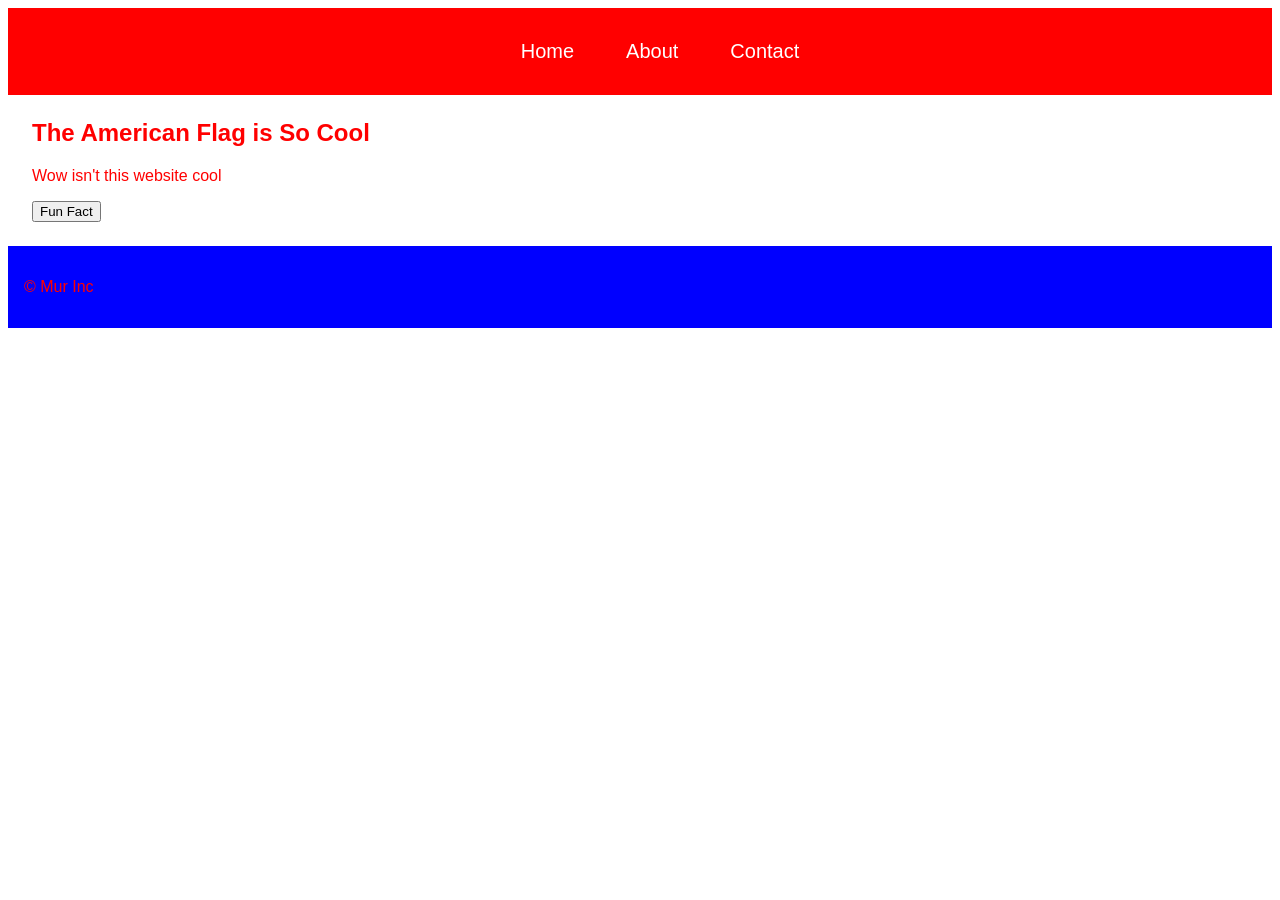
<file: index.html>
<!DOCTYPE html>
<html lang="en">
<head>
    <meta charset="UTF-8">
    <title>History of the American Flag</title>
    <link rel="stylesheet" href="styles.css">
    <script src="script.js" defer></script>
</head>
<body>
    <header>
        <ul>
            <li><a href="index.html">Home</a></li>
            <li><a href="about.html">About</a></li>
            <li><a href="contact.html">Contact</a></li>
        </ul>
    </header>

    <main>
        <section class="hero">
            <H1>The American Flag is So Cool</H1>
            <p>Wow isn't this website cool</p>
            <button id="funFactButton">Fun Fact</button>
            <p id="funFact" hidden>The American Flag has 13 stripes to represent the 13 orginal colonies!</p>
        </section>
    </main>
    
    <footer>
        <p>&copy; Mur Inc</p>
    </footer>
</body>
</html>
</file>
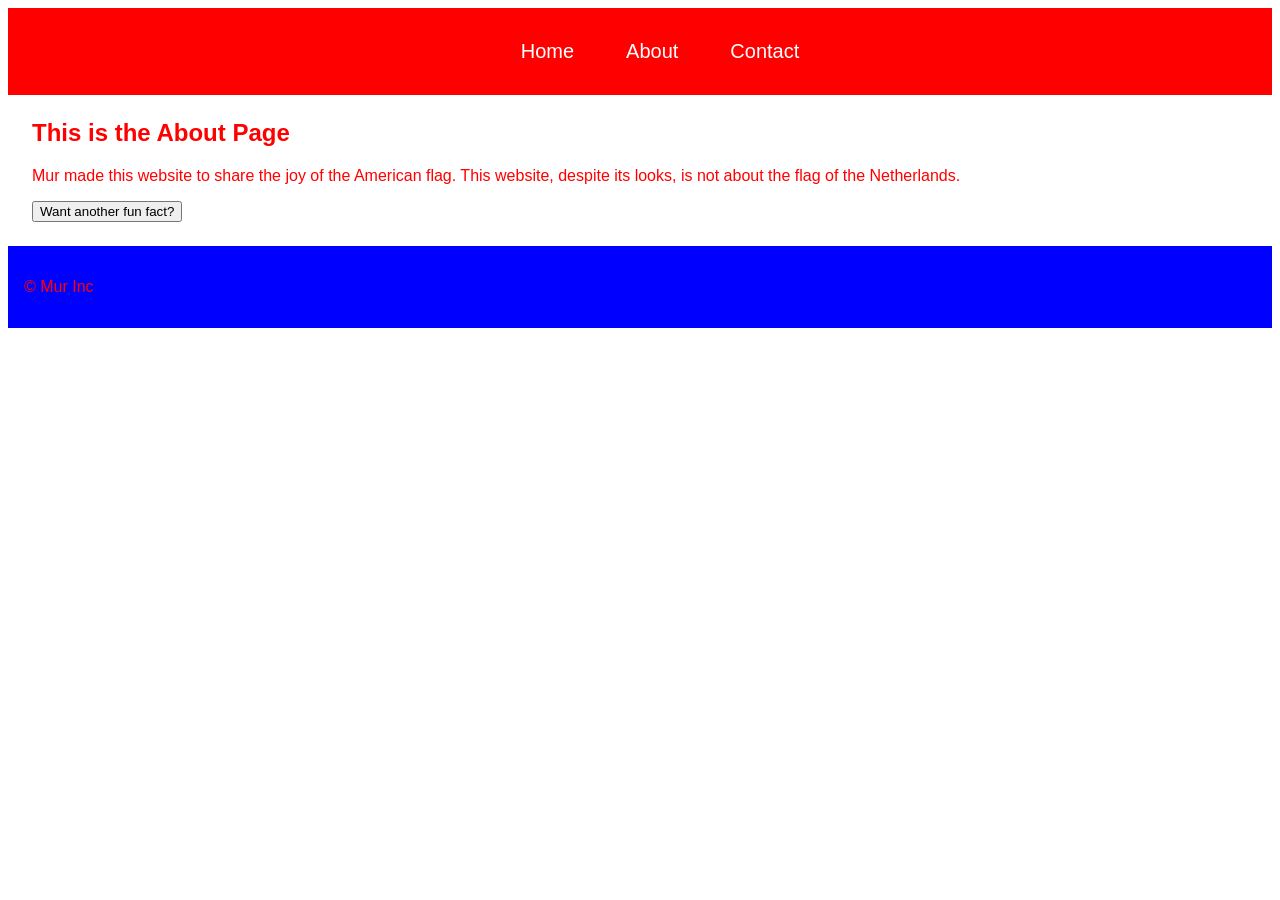
<file: about.html>
<!DOCTYPE html>
<html lang="en">
<head>
    <meta charset="UTF-8">
    <title>History of the American Flag</title>
    <link rel="stylesheet" href="styles.css">
    <script src="script.js" defer></script>
</head>
<body>
    <header>
        <ul>
            <li><a href="index.html">Home</a></li>
            <li><a href="about.html">About</a></li>
            <li><a href="contact.html">Contact</a></li>
        </ul>
    </header>

    <main>
        <section class="hero">
            <H1>This is the About Page</H1>
            <p>Mur made this website to share the joy of the American flag. This website, despite its looks, is not about the flag of the Netherlands.</p>

            <button id="funFactButton">Want another fun fact?</button>
            <p id="funFact" hidden>The white represents valor and bravery, the white purity and innocence, and the blue perseverance and justice!</p>
        </section>
    </main>
    
    <footer>
        <p>&copy; Mur Inc</p>
    </footer>
</body>
</html>
</file>
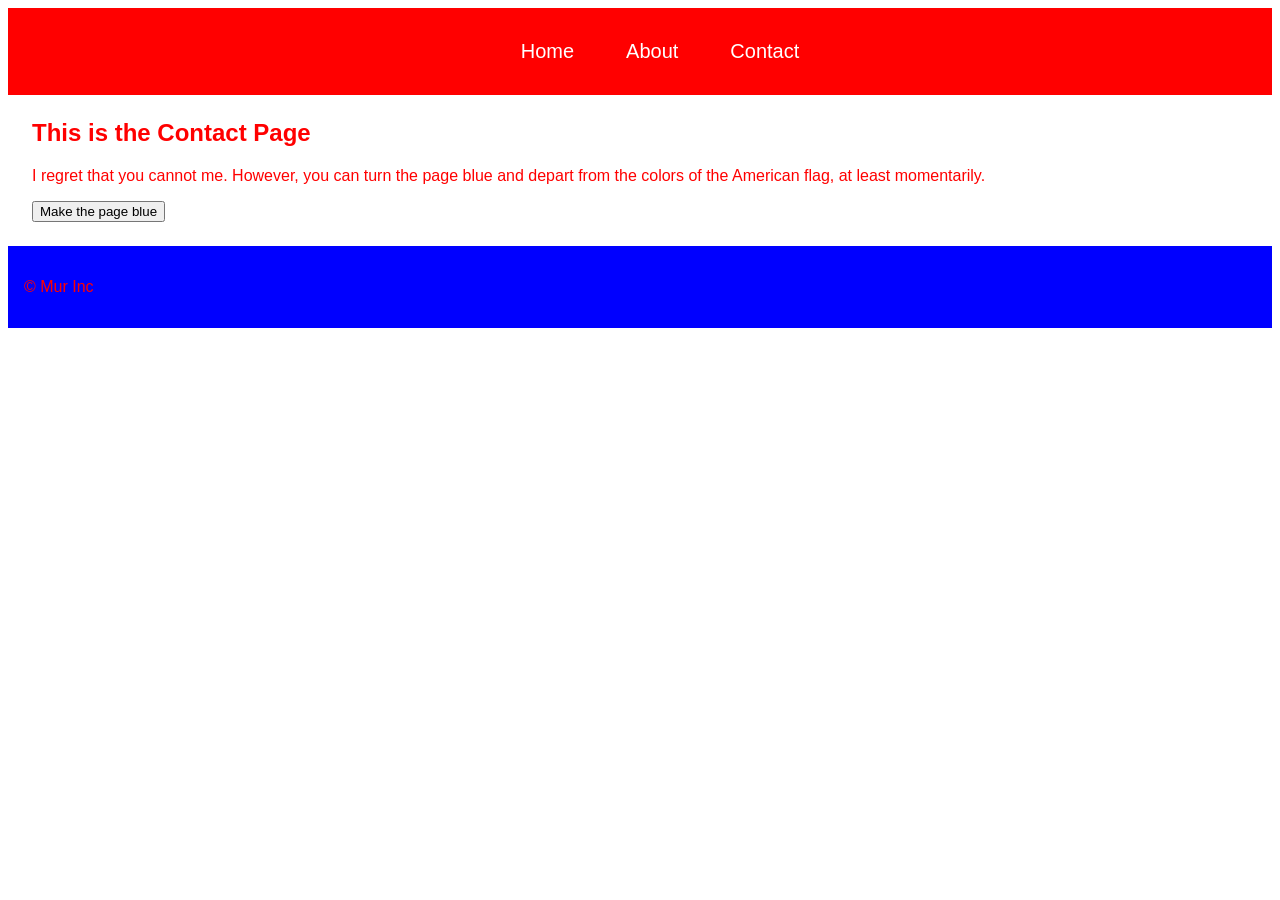
<file: contact.html>
<!DOCTYPE html>
<html lang="en">
<head>
    <meta charset="UTF-8">
    <title>History of the American Flag</title>
    <link rel="stylesheet" href="styles.css">
    <script src="script.js" defer></script>
</head>
<body>
    <header>
        <ul>
            <li><a href="index.html">Home</a></li>
            <li><a href="about.html">About</a></li>
            <li><a href="contact.html">Contact</a></li>
        </ul>
    </header>

    <main>
        <section class="hero">
            <H1>This is the Contact Page</H1>
            <p>I regret that you cannot me. However, you can turn the page blue and depart from the colors of the American flag, at least momentarily.</p>
            <button id="blueBtn">Make the page blue</button>
        </section>
    </main>
    
    <footer>
        <p>&copy; Mur Inc</p>
    </footer>
</body>
</html>
</file>
<file: styles.css>
/* Add Global styles here */
body{
    font-family: 'Segoe UI', Tahoma, Geneva, Verdana, sans-serif;
    background-color: white;
    color: red;
}

footer{
    background-color: blue;
    padding: 1rem;
    text-decoration: none;
}

header ul {
    display: flex;
    justify-content: center;
    align-items: center;
    list-style-type: none;
    gap: 2rem;
    flex-wrap: wrap;
}

header ul li a {
    color:rgb(255, 255, 255);
    text-decoration: none;
    font-size: 20px;
    padding: 10px;
}

header ul li a:hover {
    background-color: blue;
    border-radius: 4px;
}

header{
    color: blue;
    background: red;
    padding: 1rem
}

main {
    margin: 1.5rem;
}
</file>
